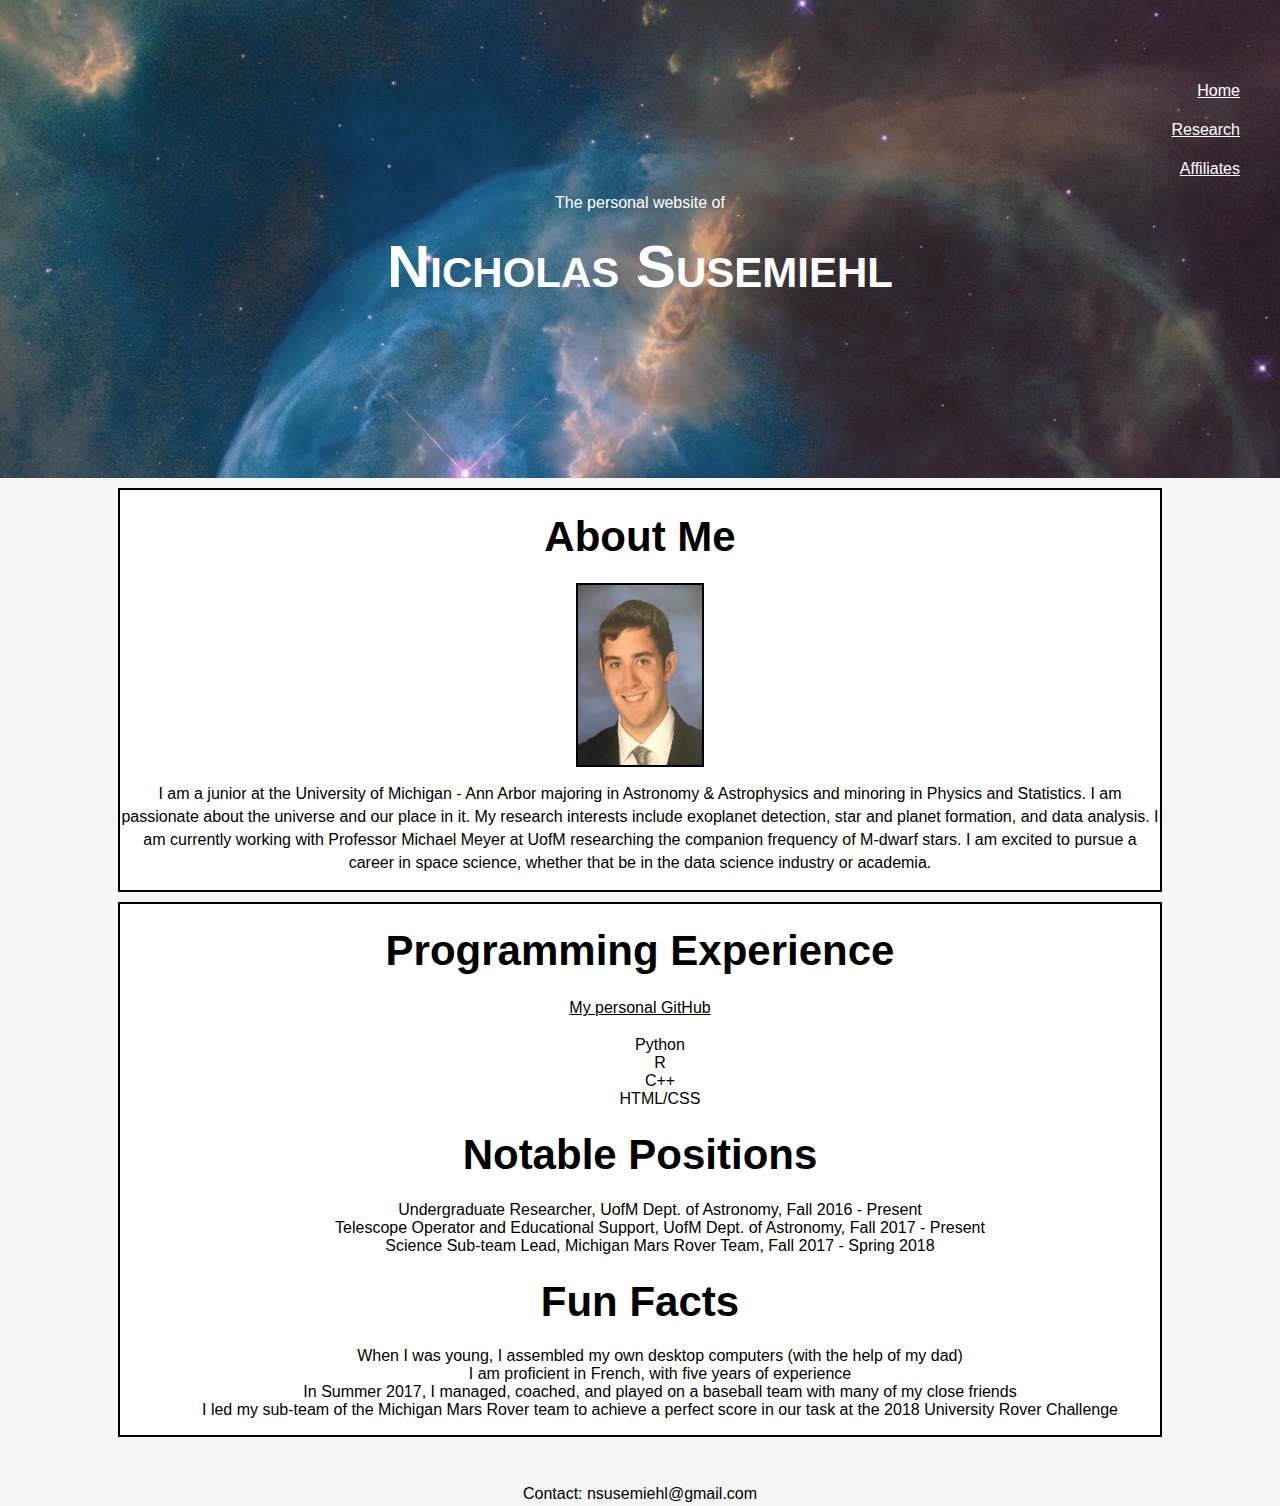
<file: index_old.html>
<!-- In loving memory of David Susemiehl, 'The Computer Genius' -->
<html>
<body>

<head>
<title>Susemiehl</title>
<meta name="description" content="The personal website of Nicholas Susemiehl">
<meta name="keywords" content="Nicholas Susemiehl, Susemiehl, suse, nsusemiehl">
<link rel="stylesheet" href="styles.css">
</head>

<header id="header">
	<section class="inner">
		<a href="/index"><p>Home</p></a>
		<a href="/research"><p>Research</p></a>
		<a href="/affiliates"><p>Affiliates</p></a>

	</section>
</header>

<section id="banner">
<p2>The personal website of</p2>
<h1>Nicholas Susemiehl</h1>
</section>

<center>
<div style="position: relative; top: 10px;">
<h2>About Me</h2>
<img src="head.jpg" width=12% height=20% border=2>
<p>
	I am a junior at the University of Michigan - Ann Arbor majoring in Astronomy & Astrophysics and minoring in Physics and Statistics. I am passionate about the universe and our place in it. My research interests include exoplanet detection, star and planet formation, and data analysis. I am currently working with Professor Michael Meyer at UofM researching the companion frequency of M-dwarf stars. I am excited to pursue a career in space science, whether that be in the data science industry or academia.
</p>
</div>
</center>

<center>
<div style="position: relative; top: 20px">
<h2>Programming Experience</h2>
<p>
<a href="https://github.com/nsusemiehl" style="color: #000000">My personal GitHub</a> 
<ul style="list-style-type:none; font-family: Helvetica">
  <li>Python</li>
  <li>R</li>
  <li>C++</li>
  <li>HTML/CSS</li>
</ul>
</p>
<h2>Notable Positions</h2>
<p>
<ul style="list-style-type:none; font-family: Helvetica">
  <li>Undergraduate Researcher, UofM Dept. of Astronomy, Fall 2016 - Present</li>
  <li>Telescope Operator and Educational Support, UofM Dept. of Astronomy, Fall 2017 - Present</li>
  <li>Science Sub-team Lead, Michigan Mars Rover Team, Fall 2017 - Spring 2018</li>
</ul>
</p >
<h2>Fun Facts</h2>
<p>
<ul style="list-style-type:none; font-family: Helvetica">
  <li>When I was young, I assembled my own desktop computers (with the help of my dad)</li>
  <li>I am proficient in French, with five years of experience</li>
  <li>In Summer 2017, I managed, coached, and played on a baseball team with many of my close friends</li>
  <li>I led my sub-team of the Michigan Mars Rover team to achieve a perfect score in our task at the 2018 University Rover Challenge</li>
</ul>
</p>
</div>
</center>

<center>
	<p style="position: relative; top: 50px;">Contact: nsusemiehl@gmail.com</p>
</center>


</body>
</html>
</file>
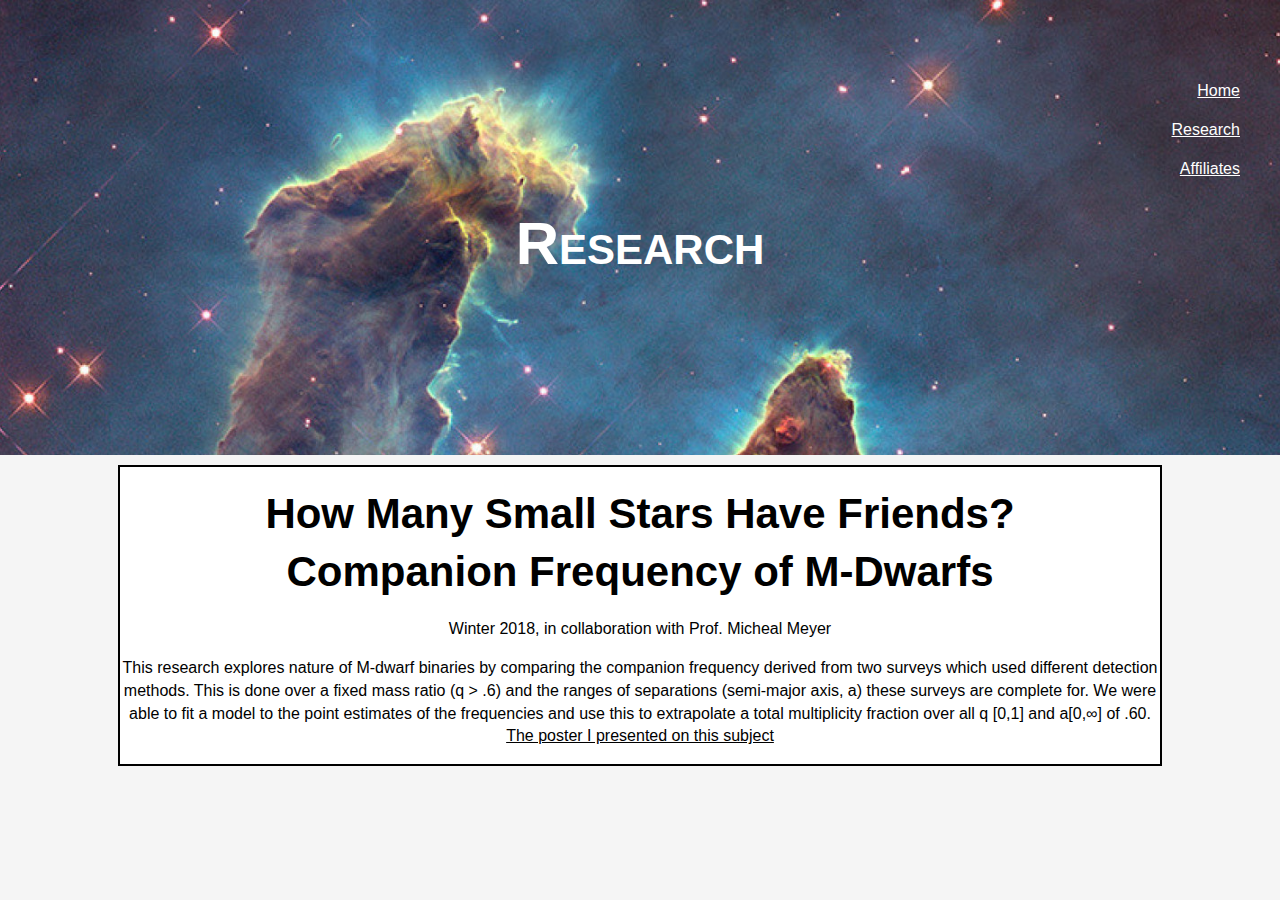
<file: research.html>
<!-- In loving memory of David Susemiehl, 'The Computer Genius' -->

<html>
<body>

<head>
<title>Susemiehl</title>
<link rel="stylesheet" href="styles.css">
</head>

<header id="header">
	<section class="inner">
		<a href="/index"><p>Home</p></a>
		<a href="/research"><p>Research</p></a>
		<a href="/affiliates"><p>Affiliates</p></a>

	</section>
</header>

<section id="banner2">
<h1>Research</h1>
<p2></p2>
</section>


<center>
<div style="position: relative; top: 10px;">
<h2>How Many Small Stars Have Friends?</h2>
<h2>Companion Frequency of M-Dwarfs</h2>
<p>Winter 2018, in collaboration with Prof. Micheal Meyer</p>
<p>This research explores nature of M-dwarf binaries by comparing the companion frequency derived from 
	two surveys which used different detection methods. This is done over a fixed mass ratio (q > .6)
	and the ranges of separations (semi-major axis, a) these surveys are complete for. We were able to
	fit a model to the point estimates of the frequencies and use this to extrapolate a <bold> total multiplicity 
	fraction over all q [0,1] and a[0,∞] of .60. </bold> 
	<a href="http://nsusemiehl.com/poster_nsuse.pdf" style="color: #000000;">The poster I presented on this subject</a>
</p>
</div>
</center>


</body>
</html>
</file>
<file: styles.css>
/* Styles.css */

div {
    border: 2px solid black;
    background: white;
    background-clip: content-box;
    width: 1040px;
    height: auto;
}

body {
margin: auto;
width: auto;
height: auto;
background-color: whitesmoke;
}

.border {
	border-width:10px;
	border-color: black;
	border-style: double;
}

h1 {
	font-family: Helvetica;
	font-size: 60px;
	font-style: normal;
	font-variant: small-caps;
	font-weight: bold;
	line-height: 23px;
	color: white;
}

h2 {
	font-family: Helvetica;
	font-size: 42px;
	font-style: normal;
	font-weight: bold;
	line-height: 23px;
}

p {
	font-family: Helvetica;
	font-size: 16px;
	font-style: normal;
	font-variant: normal;
	font-weight: 400;
	line-height: 22.8571px;
}

p2 {
	font-family: Helvetica;
	font-size: 16px;
	font-style: normal;
	font-variant: normal;
	font-weight: 400;
	line-height: 22.8571px;
	color: white;
}

#banner {
	padding: 12em 0 10em 0;
	background-image: url('../banner.jpg');
	background-size: cover;
	background-position: top;
	background-attachment: fixed;
	background-repeat: no-repeat;
	text-align: center;
}

#banner2 {
	padding: 12em 0 10em 0;
	background-image: url('../pillars.jpg');
	background-size: cover;
	background-position: top;
	background-attachment: fixed;
	background-repeat: no-repeat;
	text-align: center;
}

#banner3 {
	padding: 12em 0 10em 0;
	background-image: url('../obs.jpg');
	background-size: cover;
	background-position: top;
	background-attachment: fixed;
	background-repeat: no-repeat;
	text-align: center;
}

#header {
		color: #d4e0ef;
		cursor: default;
		height: 3.25em;
		left: 0;
		line-height: 3.25em;
		position: absolute;
		text-align: right;
		top: 4em;
		width: 100%;
		z-index: 10001;
	}

.inner {
	max-width: 75em;
	margin: 0 auto;
}

a {
	color: white;
	text-decoration: underline;
}
</file>
